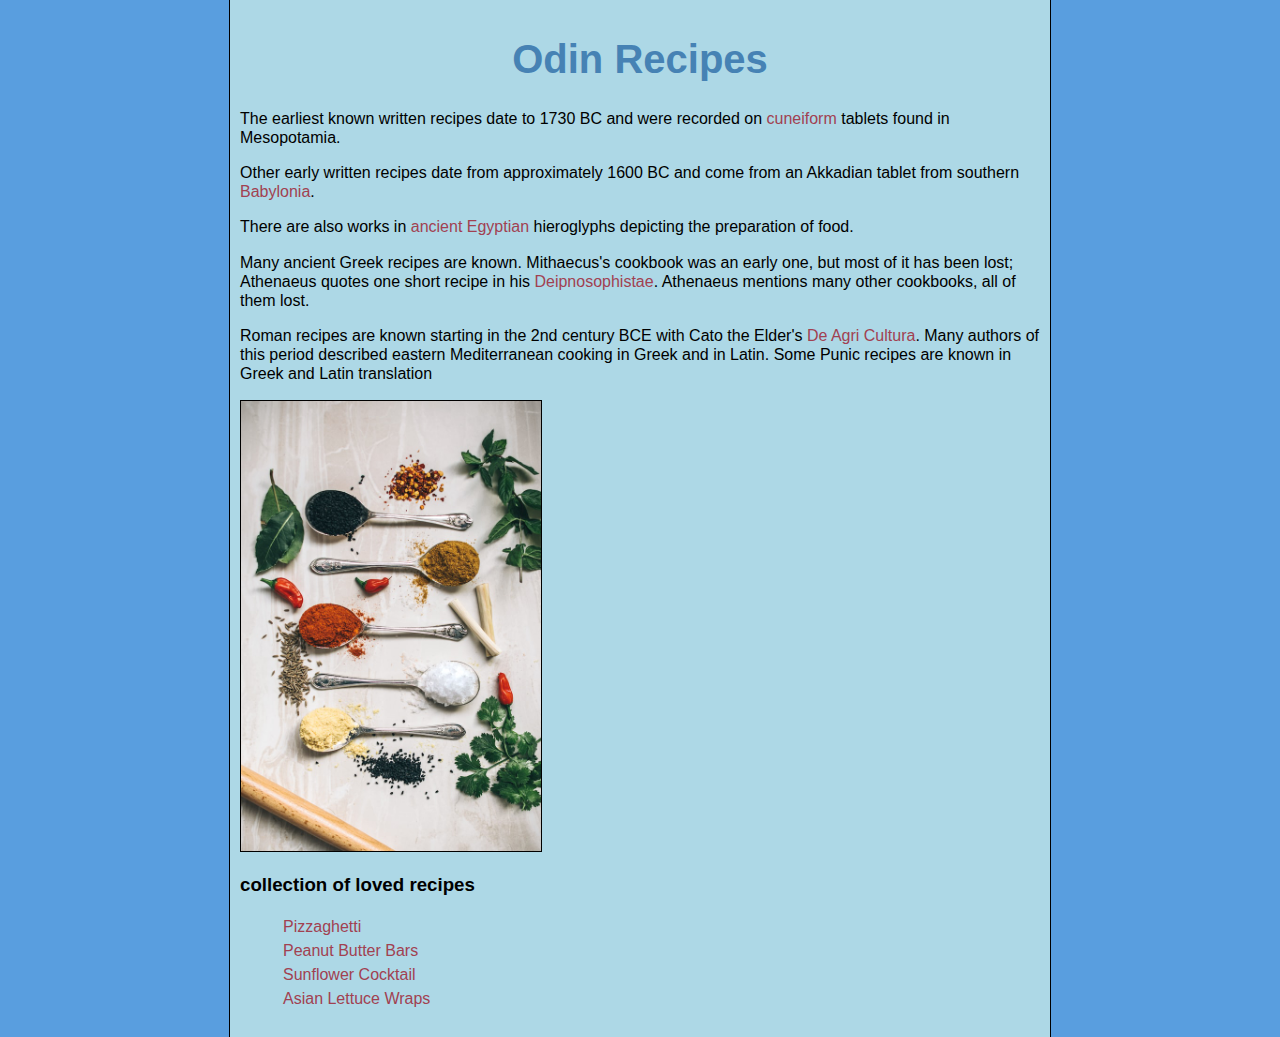
<file: index.html>
<!DOCTYPE html>
<html lang="en">
<head>
  <meta charset="UTF-8">
  <title>Odin Recipes - Home page</title>
  <link rel="stylesheet" href="./css/style.css">
</head>
<body>
  <h1>Odin Recipes</h1>
  <p>The earliest known written recipes date to 1730 BC and were recorded on <a href="https://en.wikipedia.org/wiki/Cuneiform" target="_blank">cuneiform</a> tablets found in Mesopotamia.</p>
  <p>Other early written recipes date from approximately 1600 BC and come from an Akkadian tablet from southern <a href="https://en.wikipedia.org/wiki/Babylonia" target="_blank">Babylonia</a>.</p>
  <p>There are also works in <a href="https://en.wikipedia.org/wiki/Ancient_Egypt" target="_blank">ancient Egyptian</a> hieroglyphs depicting the preparation of food.</p>
  <p>Many ancient Greek recipes are known. Mithaecus's cookbook was an early one, but most of it has been lost; Athenaeus quotes one short recipe in his <a href="https://en.wikipedia.org/wiki/Deipnosophistae" target="_blank">Deipnosophistae</a>. Athenaeus mentions many other cookbooks, all of them lost.</p>
  <p>Roman recipes are known starting in the 2nd century BCE with Cato the Elder's <a href="https://en.wikipedia.org/wiki/De_agri_cultura" target="_blank">De Agri Cultura</a>. Many authors of this period described eastern Mediterranean cooking in Greek and in Latin. Some Punic recipes are known in Greek and Latin translation</p>

  <img src="./img/recipes.jpg" alt="Some Recipes" width="300">
  <h3>collection of loved recipes</h3>
  <ul>
    <li><a href="./recipes/pizzaghetti.html">Pizzaghetti</a></li>
    <li><a href="./recipes/peanut-butter-bars.html">Peanut Butter Bars</a></li>
    <li><a href="./recipes/sunflower-cocktail.html">Sunflower Cocktail</a></li>
    <li><a href="./recipes/asian-lettuce-wraps.html">Asian Lettuce Wraps</a></li>
  </ul>
</body>
</html>
</file>
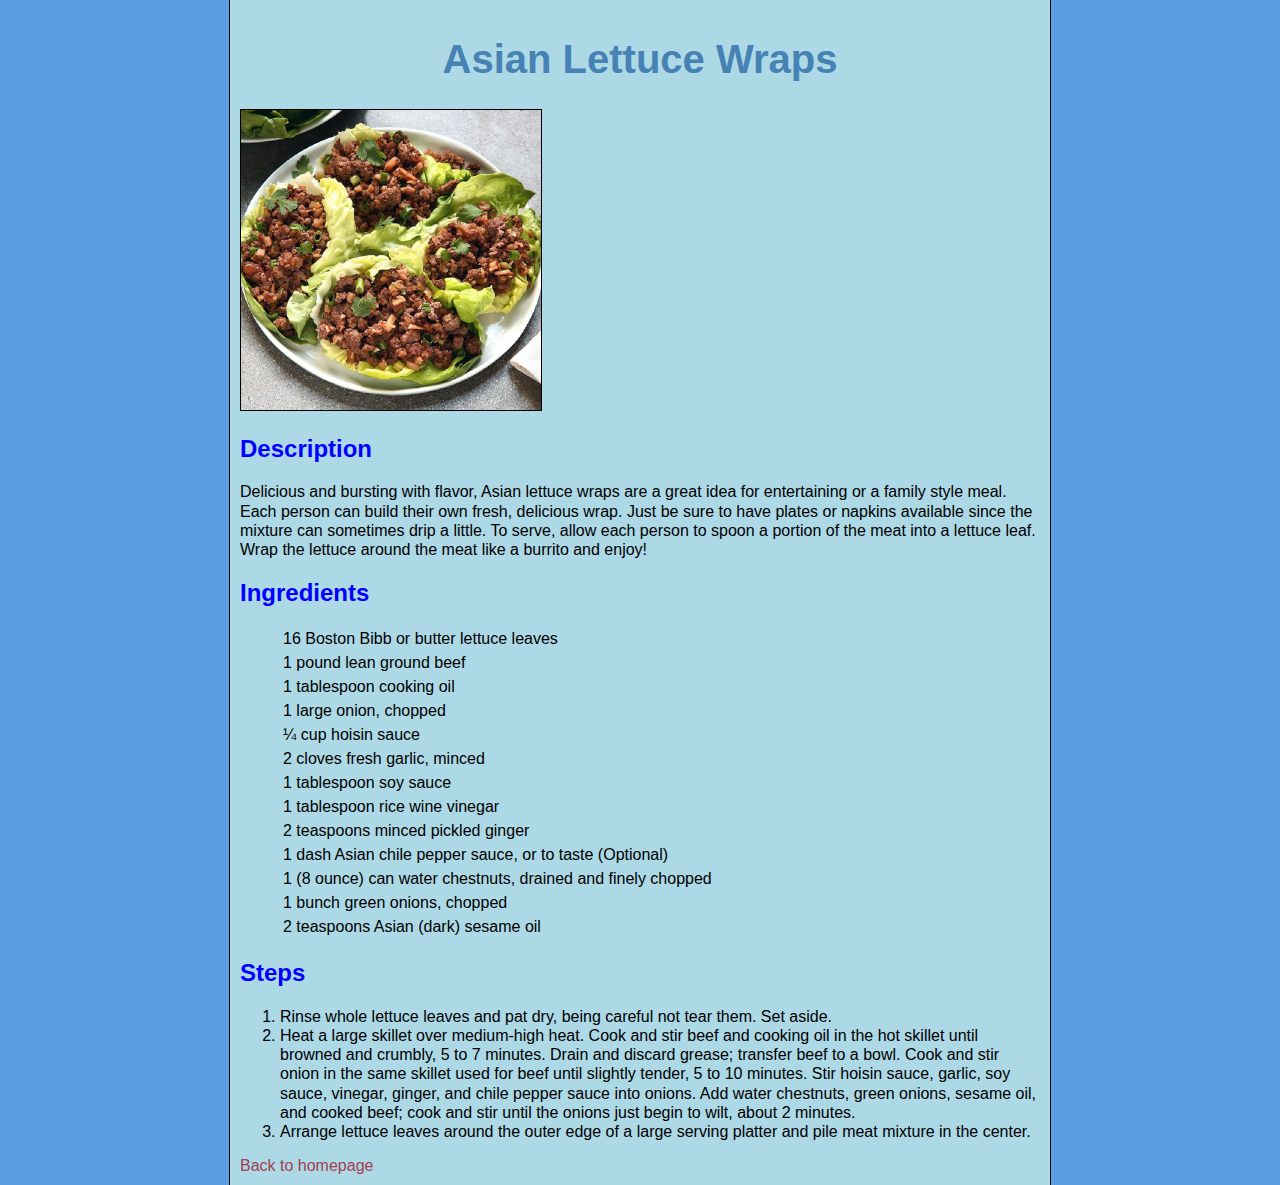
<file: recipes/asian-lettuce-wraps.html>
<!DOCTYPE html>
<html lang="en">
<head>
  <meta charset="UTF-8">
  <title>Odin Recipes - Asian Lettuce Wraps</title>
  <link rel="stylesheet" href="../css/style.css">
</head>
<body>
  <h1>Asian Lettuce Wraps</h1>  
  <img src="../img/asian-lettuce-wraps.jpeg" alt="Asian Lettuce Wraps" width="300">
  <h2>Description</h2>
  <p>Delicious and bursting with flavor, Asian lettuce wraps are a great idea for entertaining or a family style meal. Each person can build their own fresh, delicious wrap. Just be sure to have plates or napkins available since the mixture can sometimes drip a little. To serve, allow each person to spoon a portion of the meat into a lettuce leaf. Wrap the lettuce around the meat like a burrito and enjoy!</p>
  <h2>Ingredients</h2>
  <ul>
    <li>16 Boston Bibb or butter lettuce leaves</li>
    <li>1 pound lean ground beef</li>
    <li>1 tablespoon cooking oil</li>
    <li>1 large onion, chopped</li>
    <li>¼ cup hoisin sauce</li>
    <li>2 cloves fresh garlic, minced</li>
    <li>1 tablespoon soy sauce</li>
    <li>1 tablespoon rice wine vinegar</li>
    <li>2 teaspoons minced pickled ginger</li>
    <li>1 dash Asian chile pepper sauce, or to taste (Optional)</li>
    <li>1 (8 ounce) can water chestnuts, drained and finely chopped</li>
    <li>1 bunch green onions, chopped</li>
    <li>2 teaspoons Asian (dark) sesame oil</li>
  </ul>
  <h2>Steps</h2>
  <ol>
    <li>Rinse whole lettuce leaves and pat dry, being careful not tear them. Set aside.</li>
    <li>Heat a large skillet over medium-high heat. Cook and stir beef and cooking oil in the hot skillet until browned and crumbly, 5 to 7 minutes. Drain and discard grease; transfer beef to a bowl. Cook and stir onion in the same skillet used for beef until slightly tender, 5 to 10 minutes. Stir hoisin sauce, garlic, soy sauce, vinegar, ginger, and chile pepper sauce into onions. Add water chestnuts, green onions, sesame oil, and cooked beef; cook and stir until the onions just begin to wilt, about 2 minutes.</li>
    <li>Arrange lettuce leaves around the outer edge of a large serving platter and pile meat mixture in the center.</li>
  </ol>
  <a href="../index.html">Back to homepage</a>
</body>
</html>
</file>
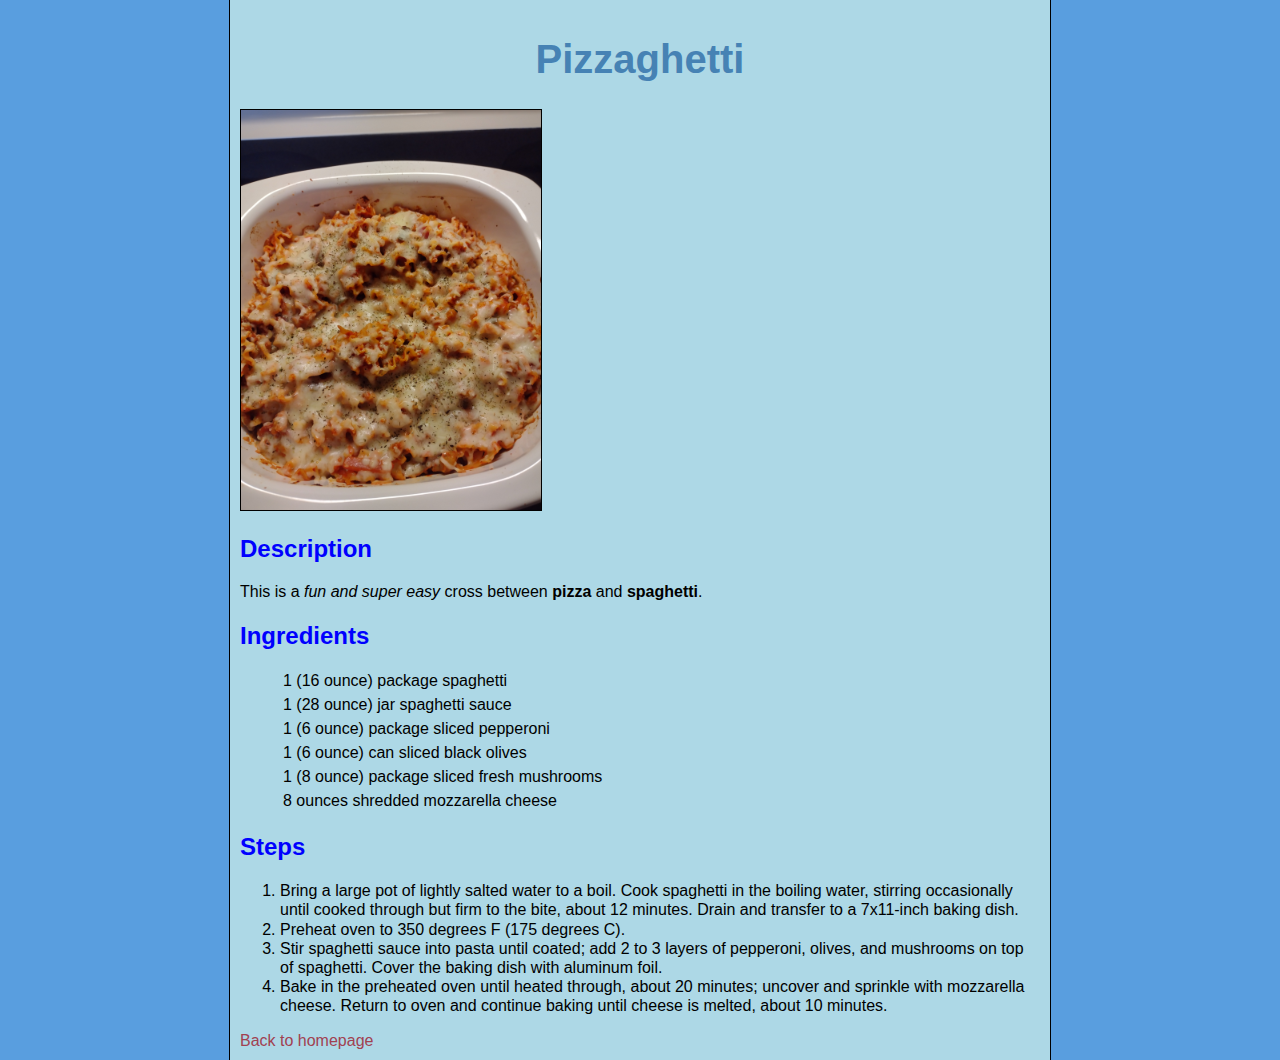
<file: recipes/pizzaghetti.html>
<!DOCTYPE html>
<html lang="en">
<head>
  <meta charset="UTF-8">
  <title>Odin Recipes - Pizzaghetti</title>
  <link rel="stylesheet" href="../css/style.css">
</head>
<body>
  <h1>Pizzaghetti</h1>
  <img src="../img/pizzaghetti.jpg" alt="pizzaghetti" width="300">
  <h2>Description</h2>
  <p>This is a <em>fun and super easy</em> cross between <strong>pizza</strong> and <strong>spaghetti</strong>.
  </p>
  <h2>Ingredients</h2>
  <ul>
    <li>1 (16 ounce) package spaghetti</li>
    <li>1 (28 ounce) jar spaghetti sauce</li>
    <li>1 (6 ounce) package sliced pepperoni</li>
    <li>1 (6 ounce) can sliced black olives</li>
    <li>1 (8 ounce) package sliced fresh mushrooms</li>
    <li>8 ounces shredded mozzarella cheese</li>
  </ul>
  <h2>Steps</h2>
  <ol>
    <li>Bring a large pot of lightly salted water to a boil. Cook spaghetti in the boiling water, stirring occasionally until cooked through but firm to the bite, about 12 minutes. Drain and transfer to a 7x11-inch baking dish.</li>
    <li>Preheat oven to 350 degrees F (175 degrees C).</li>
    <li>Stir spaghetti sauce into pasta until coated; add 2 to 3 layers of pepperoni, olives, and mushrooms on top of spaghetti. Cover the baking dish with aluminum foil.</li>
    <li>Bake in the preheated oven until heated through, about 20 minutes; uncover and sprinkle with mozzarella cheese. Return to oven and continue baking until cheese is melted, about 10 minutes.</li>
  </ol>
  <a href="../index.html">Back to homepage</a>
</body>
</html>
</file>
<file: css/style.css>
/* Simple styling only by using tag names selectors*/

html {
  background: rgb(89, 158, 223);
}

body {
  font-family: Arial, Helvetica, sans-serif;
  font-size: 16px;
  max-width: 800px;
  margin: 0 auto;
  background: lightblue;
  border-left: 1px solid black;
  border-right: 1px solid black;
  padding: 10px;
}

h1 {
  text-align: center;
  color: steelblue;
  font-size: 40px;
}

h2 {
  color: blue;
}

img {
  border: 1px solid black;
}

p{
  line-height: 1.2;
}

ul li{
  list-style: none;
  padding: 3px;
}


ol li {
  line-height: 1.2;
}

a {
  text-decoration: none;
  color: rgb(161, 65, 81);
}
</file>
